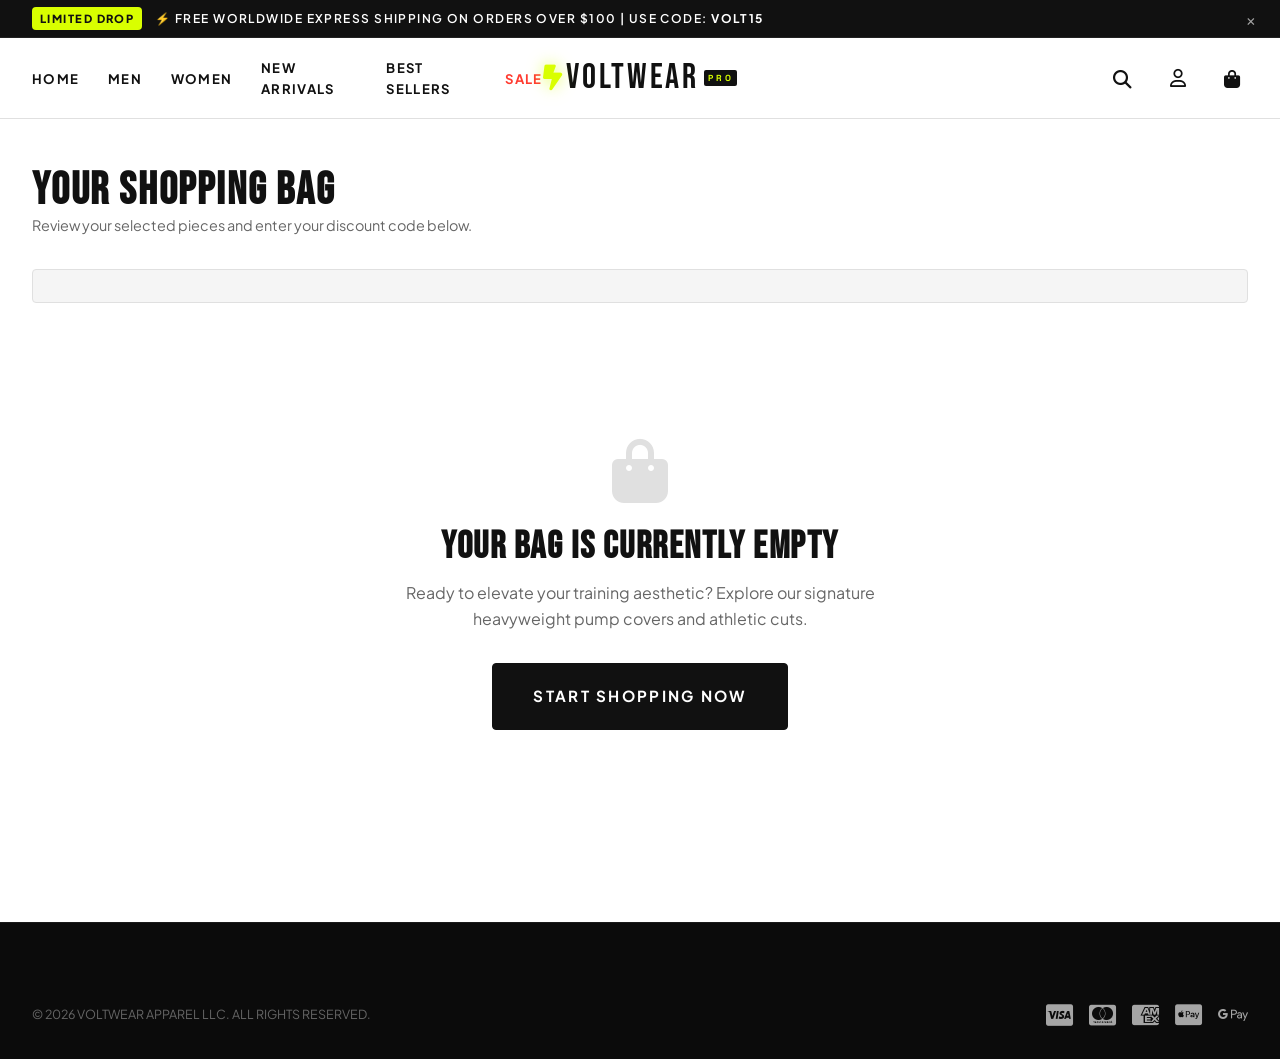
<file: cart.html>
<!DOCTYPE html>
<html lang="en">
<head>
  <meta charset="UTF-8">
  <meta name="viewport" content="width=device-width, initial-scale=1.0">
  <title>Shopping Bag | VOLTWEAR® Official</title>
  <meta name="description" content="Review your VOLTWEAR order, apply promo codes, and complete your secure checkout.">

  <!-- Google Fonts -->
  <link rel="preconnect" href="https://fonts.googleapis.com">
  <link rel="preconnect" href="https://fonts.gstatic.com" crossorigin>
  <link href="https://fonts.googleapis.com/css2?family=Bebas+Neue&family=Plus+Jakarta+Sans:wght@300;400;500;600;700;800&family=Space+Grotesk:wght@500;700&family=Syne:wght@700;800&display=swap" rel="stylesheet">

  <!-- Font Awesome 6 Icons -->
  <link rel="stylesheet" href="https://cdnjs.cloudflare.com/ajax/libs/font-awesome/6.5.1/css/all.min.css" integrity="sha512-DTOQO9RWCH3ppGqcWaEA1BIZOC6xxalwEsw9c2QQeAIftl+Vegovlnee1c9QX4TctnWMn13TZye+giMm8e2LwA==" crossorigin="anonymous" referrerpolicy="no-referrer" />

  <!-- Stylesheets -->
  <link rel="stylesheet" href="css/style.css">
  <link rel="stylesheet" href="css/responsive.css">
</head>
<body>

  <!-- =========================================================================
       1. ANNOUNCEMENT BAR
       ========================================================================= -->
  <div class="announcement-bar" id="announcementBar">
    <div class="container announcement-bar-content">
      <span class="accent-badge">LIMITED DROP</span>
      <span>⚡ FREE WORLDWIDE EXPRESS SHIPPING ON ORDERS OVER $100 | USE CODE: <strong>VOLT15</strong></span>
    </div>
    <button type="button" class="announcement-close" id="closeAnnouncementBtn" aria-label="Close Announcement">&times;</button>
  </div>

  <!-- =========================================================================
       2. HEADER & NAVBAR
       ========================================================================= -->
  <header class="site-header">
    <div class="container navbar-container">
      
      <!-- Nav Left -->
      <div class="nav-left">
        <button type="button" class="mobile-menu-toggle" id="mobileMenuToggle" aria-label="Open Mobile Menu">
          <i class="fa-solid fa-bars-staggered"></i>
        </button>

        <nav class="main-nav-links" aria-label="Primary Navigation">
          <a href="index.html" class="nav-link">Home</a>
          <a href="index.html#catalog" class="nav-link">Men</a>
          <a href="index.html#catalog" class="nav-link">Women</a>
          <a href="index.html#new-arrivals" class="nav-link">New Arrivals</a>
          <a href="index.html#best-sellers" class="nav-link">Best Sellers</a>
          <a href="index.html#catalog" class="nav-link sale-link">Sale</a>
        </nav>
      </div>

      <!-- Center Logo -->
      <a href="index.html" class="brand-logo" aria-label="VOLTWEAR Home">
        <i class="fa-solid fa-bolt-lightning volt-icon"></i>
        <span>VOLTWEAR</span>
        <span class="logo-tag">PRO</span>
      </a>

      <!-- Nav Right -->
      <div class="nav-right">
        <button type="button" class="nav-icon-btn search-trigger-btn" aria-label="Search Products">
          <i class="fa-solid fa-magnifying-glass"></i>
        </button>

        <a href="index.html#newsletter" class="nav-icon-btn" aria-label="VIP Club" title="VIP Club">
          <i class="fa-regular fa-user"></i>
        </a>

        <button type="button" class="nav-icon-btn cart-trigger-btn cart-icon-wrap" aria-label="Open Cart Bag">
          <i class="fa-solid fa-bag-shopping"></i>
          <span class="cart-count-badge hidden">0</span>
        </button>
      </div>

    </div>
  </header>

  <!-- =========================================================================
       3. CART MAIN CONTENT
       ========================================================================= -->
  <main class="cart-page-section">
    <div class="container">
      
      <div class="cart-page-header">
        <h1 class="cart-page-title font-display">YOUR SHOPPING BAG</h1>
        <p style="color: var(--color-gray-dark); font-size: 0.9rem;">Review your selected pieces and enter your discount code below.</p>
      </div>

      <!-- Free Shipping Meter Banner -->
      <div class="shipping-meter-wrap" id="cartPageShippingMeter" style="border-radius: var(--radius-sm); margin-bottom: 2.5rem; border: 1px solid var(--color-gray-light);">
        <!-- Rendered by js/main.js -->
      </div>

      <!-- Cart Content Grid (Items + Summary) -->
      <div class="cart-page-layout" id="cartPageContent">
        
        <!-- Left Column: Items Table -->
        <div class="cart-items-column">
          <table class="cart-table">
            <thead>
              <tr>
                <th style="width: 50%;">Product Details</th>
                <th style="width: 15%;">Price</th>
                <th style="width: 20%;">Quantity</th>
                <th style="width: 15%; text-align: right;">Total</th>
              </tr>
            </thead>
            <tbody id="cartPageItemsTable">
              <!-- Rendered by js/main.js -->
            </tbody>
          </table>

          <div style="margin-top: 2rem; display: flex; justify-content: space-between; align-items: center; flex-wrap: wrap; gap: 1rem;">
            <a href="index.html#catalog" class="btn btn-outline" style="font-size: 0.8rem;">
              <i class="fa-solid fa-arrow-left"></i> CONTINUE SHOPPING
            </a>
            <button type="button" class="btn btn-outline" style="font-size: 0.8rem; color: var(--color-danger); border-color: var(--color-gray-light);" onclick="if(confirm('Are you sure you want to clear your entire bag?')) { clearCart(); }">
              <i class="fa-solid fa-trash-can"></i> CLEAR ENTIRE BAG
            </button>
          </div>
        </div>

        <!-- Right Column: Order Summary -->
        <div class="cart-summary-box">
          <h2 class="summary-title font-display">ORDER SUMMARY</h2>

          <!-- Promo Code Form -->
          <form class="promo-form" id="cartPromoForm">
            <input type="text" id="promoCodeInput" placeholder="Promo code (e.g. VOLT15)" aria-label="Promo Code" />
            <button type="submit" class="btn btn-primary" style="padding: 0 1.2rem; font-size: 0.78rem;">
              APPLY
            </button>
          </form>

          <!-- Active Coupon Badge -->
          <div class="coupon-active-badge" id="summaryCouponBadge"></div>

          <!-- Calculation List -->
          <div class="summary-calc-list">
            <div class="summary-row">
              <span>Bag Subtotal</span>
              <span class="val" id="summarySubtotalVal">$0.00</span>
            </div>

            <div class="summary-row discount-row" id="summaryDiscountRow" style="display: none;">
              <span>Promo Discount</span>
              <span class="val" id="summaryDiscountVal">-$0.00</span>
            </div>

            <div class="summary-row">
              <span>Estimated Shipping</span>
              <span class="val" id="summaryShippingVal">Calculated</span>
            </div>

            <div class="summary-row">
              <span>Estimated Sales Tax (8%)</span>
              <span class="val" id="summaryTaxVal">$0.00</span>
            </div>

            <div class="summary-row grand-total">
              <span>Grand Total</span>
              <span class="val text-volt" id="summaryGrandTotalVal">$0.00</span>
            </div>
          </div>

          <!-- Checkout Button -->
          <button type="button" class="btn btn-accent summary-checkout-btn" id="cartCheckoutBtn">
            <i class="fa-solid fa-lock"></i> PROCEED TO CHECKOUT
          </button>

          <!-- Trust & Security Badges -->
          <div class="summary-security-notes">
            <span><i class="fa-solid fa-shield-check"></i> 256-Bit SSL Bank Grade Encryption</span>
            <span><i class="fa-solid fa-truck-fast"></i> Dispatched within 24 Hours from Los Angeles</span>
            <span><i class="fa-solid fa-arrow-rotate-left"></i> 30-Day Effortless Returns Guaranteed</span>
          </div>
        </div>

      </div>

      <!-- Empty State -->
      <div id="cartPageEmpty" style="display: none; text-align: center; padding: 6rem 0;">
        <i class="fa-solid fa-bag-shopping" style="font-size: 4rem; color: var(--color-gray-light); margin-bottom: 1.5rem;"></i>
        <h2 class="font-display" style="font-size: 2.4rem; margin-bottom: 0.8rem;">YOUR BAG IS CURRENTLY EMPTY</h2>
        <p style="color: var(--color-gray-dark); margin-bottom: 2rem; max-width: 480px; margin-left: auto; margin-right: auto;">
          Ready to elevate your training aesthetic? Explore our signature heavyweight pump covers and athletic cuts.
        </p>
        <a href="index.html#catalog" class="btn btn-primary btn-lg">
          START SHOPPING NOW
        </a>
      </div>

    </div>
  </main>

  <!-- =========================================================================
       4. CHECKOUT SIMULATION MODAL
       ========================================================================= -->
  <div class="modal-backdrop" id="checkoutModal">
    <div class="modal-window checkout-modal-box">
      <button type="button" class="modal-close-corner" id="closeCheckoutModalBtn">&times;</button>
      
      <div class="checkout-header">
        <h3 class="font-display">EXPRESS CHECKOUT</h3>
        <p style="font-size: 0.85rem; color: var(--color-gray-dark);">Fast &amp; secure 256-bit encrypted checkout.</p>
        <div class="checkout-total-pill">Total to Pay: <span id="checkoutModalTotal" class="text-volt">$0.00</span></div>
      </div>

      <form id="mockCheckoutForm">
        <div class="checkout-form-grid">
          <div class="form-group form-full-row">
            <label for="coEmail">Email Address for Order Confirmation</label>
            <input type="email" id="coEmail" placeholder="athlete@voltwear.com" required />
          </div>

          <div class="form-group">
            <label for="coFirstName">First Name</label>
            <input type="text" id="coFirstName" placeholder="Marcus" required />
          </div>

          <div class="form-group">
            <label for="coLastName">Last Name</label>
            <input type="text" id="coLastName" placeholder="Vance" required />
          </div>

          <div class="form-group form-full-row">
            <label for="coAddress">Shipping Address</label>
            <input type="text" id="coAddress" placeholder="1234 Olympic Blvd, Suite 400" required />
          </div>

          <div class="form-group">
            <label for="coCity">City</label>
            <input type="text" id="coCity" placeholder="Los Angeles" required />
          </div>

          <div class="form-group">
            <label for="coZip">Postal / ZIP Code</label>
            <input type="text" id="coZip" placeholder="90015" required />
          </div>

          <div class="form-group form-full-row">
            <label for="coCard">Card Number (Simulated Demo)</label>
            <input type="text" id="coCard" placeholder="4242 •••• •••• 4242" value="4242 •••• •••• 4242" required />
          </div>

          <div class="form-group">
            <label for="coExp">Expiry</label>
            <input type="text" id="coExp" placeholder="MM/YY" value="12/28" required />
          </div>

          <div class="form-group">
            <label for="coCvc">CVC</label>
            <input type="text" id="coCvc" placeholder="789" value="789" required />
          </div>
        </div>

        <button type="submit" class="btn btn-accent btn-lg" style="width: 100%;">
          <i class="fa-solid fa-lock"></i> COMPLETE ORDER NOW
        </button>
      </form>
    </div>
  </div>

  <!-- =========================================================================
       5. FOOTER
       ========================================================================= -->
  <footer class="site-footer">
    <div class="container">
      <div class="footer-bottom" style="border: none; padding-top: 0;">
        <p class="footer-copyright">&copy; 2026 VOLTWEAR APPAREL LLC. ALL RIGHTS RESERVED.</p>
        <div class="footer-payments-list">
          <i class="fa-brands fa-cc-visa"></i>
          <i class="fa-brands fa-cc-mastercard"></i>
          <i class="fa-brands fa-cc-amex"></i>
          <i class="fa-brands fa-cc-apple-pay"></i>
          <i class="fa-brands fa-google-pay"></i>
        </div>
      </div>
    </div>
  </footer>

  <!-- Search Modal -->
  <div class="search-modal" id="searchModal">
    <div class="search-modal-inner">
      <div class="search-header-row">
        <h3>SEARCH VOLTWEAR</h3>
        <button type="button" class="search-close-btn" id="closeSearchModalBtn">&times;</button>
      </div>
      <div class="search-input-box">
        <i class="fa-solid fa-magnifying-glass"></i>
        <input type="text" id="searchInput" placeholder="Search products..." autocomplete="off" />
      </div>
      <div class="search-results-meta" id="searchCountDisplay">Trending Products</div>
      <div class="search-results-scroll">
        <div class="search-results-grid" id="searchResultsGrid"></div>
      </div>
    </div>
  </div>

  <!-- JavaScript Scripts -->
  <script src="js/products.js"></script>
  <script src="js/cart.js"></script>
  <script src="js/main.js"></script>
</body>
</html>
</file>
<file: css/style.css>
/* ==========================================================================
   VOLTWEAR - PREMIUM GYM & STREETWEAR AESTHETIC
   Core Stylesheet & Design System
   ========================================================================== */

/* --------------------------------------------------------------------------
   CSS VARIABLES & DESIGN TOKENS
   -------------------------------------------------------------------------- */
:root {
  /* Color Palette */
  --color-primary: #111111;
  --color-primary-light: #1c1c1c;
  --color-primary-subtle: #242424;
  --color-secondary: #F5F5F5;
  --color-accent: #D9FF00;
  /* Electric Volt Neon */
  --color-accent-hover: #c4e600;
  --color-accent-subtle: rgba(217, 255, 0, 0.12);
  --color-gray: #A5A5A5;
  --color-gray-dark: #666666;
  --color-gray-light: #E0E0E0;
  --color-white: #FFFFFF;
  --color-danger: #FF3B30;
  --color-success: #34C759;

  /* Typography */
  --font-display: 'Bebas Neue', 'Syne', sans-serif;
  --font-body: 'Plus Jakarta Sans', -apple-system, BlinkMacSystemFont, 'Segoe UI', Roboto, sans-serif;
  --font-mono: 'Space Grotesk', monospace;

  /* Spacing */
  --container-max-width: 1440px;
  --container-padding: 0 2rem;
  --header-height: 80px;
  --announcement-height: 38px;

  /* Transitions & Shadows */
  --transition-fast: 0.18s ease;
  --transition-base: 0.28s cubic-bezier(0.16, 1, 0.3, 1);
  --transition-slow: 0.45s cubic-bezier(0.16, 1, 0.3, 1);
  --shadow-sm: 0 2px 8px rgba(0, 0, 0, 0.08);
  --shadow-md: 0 8px 24px rgba(0, 0, 0, 0.12);
  --shadow-lg: 0 16px 40px rgba(0, 0, 0, 0.18);
  --shadow-volt: 0 0 20px rgba(217, 255, 0, 0.35);

  --radius-sm: 4px;
  --radius-md: 8px;
  --radius-lg: 14px;
  --radius-full: 9999px;
}

/* --------------------------------------------------------------------------
   BASE & RESET
   -------------------------------------------------------------------------- */
*,
*::before,
*::after {
  box-sizing: border-box;
  margin: 0;
  padding: 0;
}

html {
  font-size: 16px;
  scroll-behavior: smooth;
  -webkit-font-smoothing: antialiased;
  -moz-osx-font-smoothing: grayscale;
}

body {
  font-family: var(--font-body);
  background-color: var(--color-white);
  color: var(--color-primary);
  line-height: 1.6;
  overflow-x: hidden;
}

body.drawer-open,
body.modal-open {
  overflow: hidden;
}

a {
  color: inherit;
  text-decoration: none;
  transition: color var(--transition-fast);
}

img {
  max-width: 100%;
  height: auto;
  display: block;
}

button,
input,
select,
textarea {
  font-family: inherit;
  font-size: inherit;
}

button {
  cursor: pointer;
  border: none;
  background: none;
  outline: none;
}

ul,
ol {
  list-style: none;
}

.container {
  width: 100%;
  max-width: var(--container-max-width);
  margin: 0 auto;
  padding: var(--container-padding);
}

/* --------------------------------------------------------------------------
   TYPOGRAPHY
   -------------------------------------------------------------------------- */
h1,
h2,
h3,
h4,
.font-display {
  font-family: var(--font-display);
  letter-spacing: 0.04em;
  text-transform: uppercase;
  line-height: 1.05;
}

.text-volt {
  color: var(--color-accent);
}

.section-header {
  text-align: center;
  margin-bottom: 3.5rem;
  position: relative;
}

.section-eyebrow {
  display: inline-block;
  font-size: 0.75rem;
  font-weight: 700;
  text-transform: uppercase;
  letter-spacing: 0.2em;
  color: var(--color-gray-dark);
  margin-bottom: 0.6rem;
}

.section-title {
  font-size: 2.75rem;
  font-weight: 400;
  color: var(--color-primary);
  letter-spacing: 0.03em;
}

.section-subtitle {
  font-size: 1rem;
  color: var(--color-gray-dark);
  max-width: 600px;
  margin: 0.6rem auto 0;
}

/* --------------------------------------------------------------------------
   BUTTONS & CTAS
   -------------------------------------------------------------------------- */
.btn {
  display: inline-flex;
  align-items: center;
  justify-content: center;
  gap: 0.6rem;
  padding: 1rem 2rem;
  font-size: 0.85rem;
  font-weight: 700;
  text-transform: uppercase;
  letter-spacing: 0.12em;
  transition: all var(--transition-base);
  border-radius: var(--radius-sm);
  text-align: center;
}

.btn-primary {
  background-color: var(--color-primary);
  color: var(--color-white);
  border: 1px solid var(--color-primary);
}

.btn-primary:hover {
  background-color: var(--color-accent);
  color: var(--color-primary);
  border-color: var(--color-accent);
  box-shadow: var(--shadow-volt);
  transform: translateY(-2px);
}

.btn-accent {
  background-color: var(--color-accent);
  color: var(--color-primary);
  border: 1px solid var(--color-accent);
}

.btn-accent:hover {
  background-color: var(--color-primary);
  color: var(--color-accent);
  border-color: var(--color-primary);
  transform: translateY(-2px);
}

.btn-outline {
  background-color: transparent;
  color: var(--color-primary);
  border: 1px solid var(--color-primary);
}

.btn-outline:hover {
  background-color: var(--color-primary);
  color: var(--color-white);
}

.btn-outline-white {
  background-color: transparent;
  color: var(--color-white);
  border: 1px solid var(--color-white);
}

.btn-outline-white:hover {
  background-color: var(--color-white);
  color: var(--color-primary);
}

.btn-sm {
  padding: 0.6rem 1.2rem;
  font-size: 0.75rem;
}

.btn-lg {
  padding: 1.25rem 2.5rem;
  font-size: 0.95rem;
  letter-spacing: 0.15em;
}

/* --------------------------------------------------------------------------
   ANNOUNCEMENT BAR
   -------------------------------------------------------------------------- */
.announcement-bar {
  background-color: var(--color-primary);
  color: var(--color-white);
  font-size: 0.75rem;
  font-weight: 600;
  letter-spacing: 0.12em;
  text-transform: uppercase;
  height: var(--announcement-height);
  display: flex;
  align-items: center;
  justify-content: center;
  position: relative;
  z-index: 50;
  border-bottom: 1px solid #222;
}

.announcement-bar-content {
  display: flex;
  align-items: center;
  gap: 0.8rem;
}

.announcement-bar .accent-badge {
  background-color: var(--color-accent);
  color: var(--color-primary);
  padding: 0.15rem 0.5rem;
  font-size: 0.7rem;
  font-weight: 800;
  border-radius: var(--radius-sm);
}

.announcement-close {
  position: absolute;
  right: 1.5rem;
  color: var(--color-gray);
  font-size: 1rem;
  transition: color var(--transition-fast);
}

.announcement-close:hover {
  color: var(--color-white);
}

/* --------------------------------------------------------------------------
   HEADER & NAVBAR
   -------------------------------------------------------------------------- */
.site-header {
  position: sticky;
  top: 0;
  left: 0;
  width: 100%;
  background-color: rgba(255, 255, 255, 0.96);
  backdrop-filter: blur(12px);
  -webkit-backdrop-filter: blur(12px);
  z-index: 40;
  border-bottom: 1px solid var(--color-gray-light);
  transition: all var(--transition-base);
}

.site-header.scrolled {
  background-color: rgba(255, 255, 255, 0.98);
  box-shadow: 0 4px 20px rgba(0, 0, 0, 0.06);
}

.navbar-container {
  display: flex;
  align-items: center;
  justify-content: space-between;
  height: var(--header-height);
}

.nav-left {
  display: flex;
  align-items: center;
  gap: 2rem;
  flex: 1;
}

.mobile-menu-toggle {
  display: none;
  font-size: 1.35rem;
  color: var(--color-primary);
  padding: 0.5rem;
}

.main-nav-links {
  display: flex;
  align-items: center;
  gap: 1.8rem;
}

.nav-link {
  font-size: 0.82rem;
  font-weight: 700;
  text-transform: uppercase;
  letter-spacing: 0.1em;
  color: var(--color-primary);
  position: relative;
  padding: 0.4rem 0;
}

.nav-link::after {
  content: '';
  position: absolute;
  bottom: 0;
  left: 0;
  width: 0;
  height: 2px;
  background-color: var(--color-accent);
  transition: width var(--transition-base);
}

.nav-link:hover::after,
.nav-link.active::after {
  width: 100%;
}

.nav-link.sale-link {
  color: var(--color-danger);
}

/* Brand Logo */
.brand-logo {
  display: flex;
  align-items: center;
  justify-content: center;
  font-family: var(--font-display);
  font-size: 2.2rem;
  font-weight: 400;
  letter-spacing: 0.08em;
  color: var(--color-primary);
  position: relative;
}

.brand-logo .volt-icon {
  color: var(--color-accent);
  margin-right: 2px;
  font-size: 1.6rem;
  filter: drop-shadow(0 0 8px rgba(217, 255, 0, 0.6));
}

.brand-logo .logo-tag {
  font-size: 0.55rem;
  font-family: var(--font-mono);
  font-weight: 700;
  color: var(--color-accent);
  background-color: var(--color-primary);
  padding: 1px 4px;
  border-radius: 2px;
  margin-left: 5px;
  vertical-align: super;
}

/* Nav Right Actions */
.nav-right {
  display: flex;
  align-items: center;
  justify-content: flex-end;
  gap: 1.4rem;
  flex: 1;
}

.nav-icon-btn {
  font-size: 1.15rem;
  color: var(--color-primary);
  padding: 0.5rem;
  position: relative;
  transition: color var(--transition-fast), transform var(--transition-fast);
}

.nav-icon-btn:hover {
  color: #000;
  transform: translateY(-1px);
}

.cart-icon-wrap {
  position: relative;
}

.cart-count-badge {
  position: absolute;
  top: -4px;
  right: -6px;
  background-color: var(--color-accent);
  color: var(--color-primary);
  font-family: var(--font-mono);
  font-size: 0.7rem;
  font-weight: 800;
  min-width: 18px;
  height: 18px;
  border-radius: var(--radius-full);
  display: flex;
  align-items: center;
  justify-content: center;
  padding: 0 4px;
  border: 1px solid var(--color-primary);
}

.cart-count-badge.hidden {
  display: none;
}

.cart-count-badge.pulse-anim {
  animation: badgePulse 0.4s ease-out;
}

@keyframes badgePulse {
  0% {
    transform: scale(1);
  }

  50% {
    transform: scale(1.4);
  }

  100% {
    transform: scale(1);
  }
}

/* --------------------------------------------------------------------------
   HERO SECTION
   -------------------------------------------------------------------------- */
.hero-section {
  position: relative;
  min-height: 85vh;
  display: flex;
  align-items: center;
  background-color: var(--color-primary);
  overflow: hidden;
}

.hero-bg-container {
  position: absolute;
  top: 0;
  left: 0;
  width: 100%;
  height: 100%;
  z-index: 1;
}

.hero-bg-img {
  width: 100%;
  height: 100%;
  object-fit: cover;
  object-position: center 30%;
  opacity: 0.55;
  filter: contrast(1.1) brightness(0.9);
}

.hero-gradient-overlay {
  position: absolute;
  top: 0;
  left: 0;
  width: 100%;
  height: 100%;
  background: linear-gradient(90deg,
      rgba(17, 17, 17, 0.92) 0%,
      rgba(17, 17, 17, 0.7) 45%,
      rgba(17, 17, 17, 0.25) 100%);
  z-index: 2;
}

.hero-content {
  position: relative;
  z-index: 10;
  max-width: 760px;
  color: var(--color-white);
  padding: 4rem 0;
}

.hero-badge-tag {
  display: inline-flex;
  align-items: center;
  gap: 0.5rem;
  background: rgba(255, 255, 255, 0.1);
  backdrop-filter: blur(8px);
  border: 1px solid rgba(217, 255, 0, 0.4);
  padding: 0.35rem 0.9rem;
  border-radius: var(--radius-full);
  font-size: 0.75rem;
  font-weight: 700;
  letter-spacing: 0.15em;
  text-transform: uppercase;
  color: var(--color-accent);
  margin-bottom: 1.5rem;
}

.hero-title {
  font-size: clamp(3.2rem, 7vw, 5.5rem);
  font-weight: 400;
  line-height: 0.95;
  letter-spacing: 0.02em;
  margin-bottom: 1.5rem;
  text-transform: uppercase;
}

.hero-description {
  font-size: 1.15rem;
  color: var(--color-gray);
  line-height: 1.6;
  margin-bottom: 2.5rem;
  max-width: 580px;
}

.hero-cta-group {
  display: flex;
  align-items: center;
  gap: 1.2rem;
  flex-wrap: wrap;
  margin-bottom: 3.5rem;
}

.hero-stats-row {
  display: flex;
  align-items: center;
  gap: 3rem;
  padding-top: 2rem;
  border-top: 1px solid rgba(255, 255, 255, 0.15);
}

.hero-stat-item .stat-num {
  font-family: var(--font-display);
  font-size: 2rem;
  color: var(--color-white);
  display: block;
  line-height: 1;
}

.hero-stat-item .stat-num span {
  color: var(--color-accent);
}

.hero-stat-item .stat-label {
  font-size: 0.75rem;
  font-weight: 600;
  text-transform: uppercase;
  letter-spacing: 0.1em;
  color: var(--color-gray);
}

/* --------------------------------------------------------------------------
   VALUE PROPOSITIONS / TRUST BAR
   -------------------------------------------------------------------------- */
.trust-bar-section {
  background-color: var(--color-secondary);
  border-bottom: 1px solid var(--color-gray-light);
  padding: 1.8rem 0;
}

.trust-grid {
  display: grid;
  grid-template-columns: repeat(4, 1fr);
  gap: 1.5rem;
}

.trust-item {
  display: flex;
  align-items: center;
  gap: 1rem;
}

.trust-icon {
  font-size: 1.5rem;
  color: var(--color-primary);
  background-color: var(--color-white);
  width: 48px;
  height: 48px;
  border-radius: var(--radius-md);
  display: flex;
  align-items: center;
  justify-content: center;
  box-shadow: var(--shadow-sm);
  flex-shrink: 0;
}

.trust-text h4 {
  font-size: 0.85rem;
  font-weight: 700;
  letter-spacing: 0.05em;
  color: var(--color-primary);
  margin-bottom: 0.2rem;
}

.trust-text p {
  font-size: 0.75rem;
  color: var(--color-gray-dark);
}

/* --------------------------------------------------------------------------
   SHOP BY CATEGORY SECTION
   -------------------------------------------------------------------------- */
.category-section {
  padding: 6rem 0;
}

.category-grid {
  display: grid;
  grid-template-columns: repeat(3, 1fr);
  gap: 1.5rem;
}

.category-card {
  position: relative;
  height: 420px;
  border-radius: var(--radius-sm);
  overflow: hidden;
  background-color: var(--color-primary);
  display: block;
}

.category-card img {
  width: 100%;
  height: 100%;
  object-fit: cover;
  transition: transform var(--transition-slow);
}

.category-card:hover img {
  transform: scale(1.06);
}

.category-overlay {
  position: absolute;
  top: 0;
  left: 0;
  width: 100%;
  height: 100%;
  background: linear-gradient(180deg,
      rgba(0, 0, 0, 0) 40%,
      rgba(17, 17, 17, 0.85) 100%);
  display: flex;
  flex-direction: column;
  justify-content: flex-end;
  padding: 2rem;
  color: var(--color-white);
  z-index: 2;
}

.category-card-title {
  font-size: 1.85rem;
  font-weight: 400;
  margin-bottom: 0.4rem;
}

.category-card-cta {
  font-size: 0.8rem;
  font-weight: 700;
  letter-spacing: 0.1em;
  text-transform: uppercase;
  color: var(--color-accent);
  display: inline-flex;
  align-items: center;
  gap: 0.5rem;
  transition: gap var(--transition-fast);
}

.category-card:hover .category-card-cta {
  gap: 0.8rem;
}

/* --------------------------------------------------------------------------
   PRODUCT CARDS & CATALOG GRID
   -------------------------------------------------------------------------- */
.products-section {
  padding: 6rem 0;
}

.catalog-filter-bar {
  display: flex;
  align-items: center;
  justify-content: space-between;
  flex-wrap: wrap;
  gap: 1.5rem;
  margin-bottom: 2.5rem;
  padding-bottom: 1.5rem;
  border-bottom: 1px solid var(--color-gray-light);
}

.filter-pills-group {
  display: flex;
  align-items: center;
  gap: 0.6rem;
  flex-wrap: wrap;
}

.filter-pill {
  padding: 0.5rem 1.2rem;
  font-size: 0.75rem;
  font-weight: 700;
  text-transform: uppercase;
  letter-spacing: 0.08em;
  border: 1px solid var(--color-gray-light);
  border-radius: var(--radius-full);
  background-color: var(--color-white);
  color: var(--color-gray-dark);
  transition: all var(--transition-fast);
}

.filter-pill:hover {
  border-color: var(--color-primary);
  color: var(--color-primary);
}

.filter-pill.active {
  background-color: var(--color-primary);
  color: var(--color-white);
  border-color: var(--color-primary);
}

.catalog-sort-wrap {
  display: flex;
  align-items: center;
  gap: 0.8rem;
}

.catalog-sort-wrap label {
  font-size: 0.75rem;
  font-weight: 700;
  text-transform: uppercase;
  color: var(--color-gray-dark);
}

.custom-select {
  padding: 0.5rem 1.2rem;
  font-size: 0.8rem;
  font-weight: 600;
  border: 1px solid var(--color-gray-light);
  border-radius: var(--radius-sm);
  background-color: var(--color-white);
  color: var(--color-primary);
  cursor: pointer;
  outline: none;
}

.custom-select:focus {
  border-color: var(--color-primary);
}

/* Product Grid */
.products-grid {
  display: grid;
  grid-template-columns: repeat(4, 1fr);
  gap: 2rem 1.5rem;
}

.product-card {
  position: relative;
  display: flex;
  flex-direction: column;
  transition: transform var(--transition-base);
}

.card-media {
  position: relative;
  aspect-ratio: 3 / 4;
  overflow: hidden;
  background-color: #EAEAEA;
  border-radius: var(--radius-sm);
  margin-bottom: 1rem;
}

.card-media a {
  display: block;
  width: 100%;
  height: 100%;
}

.card-media img {
  width: 100%;
  height: 100%;
  object-fit: cover;
  transition: opacity var(--transition-base), transform var(--transition-slow);
}

.card-media .hover-img {
  position: absolute;
  top: 0;
  left: 0;
  opacity: 0;
}

.product-card:hover .card-media .primary-img {
  opacity: 0;
}

.product-card:hover .card-media .hover-img {
  opacity: 1;
  transform: scale(1.04);
}

/* Badges */
.product-badge {
  position: absolute;
  top: 12px;
  left: 12px;
  background-color: var(--color-primary);
  color: var(--color-white);
  font-family: var(--font-mono);
  font-size: 0.65rem;
  font-weight: 700;
  letter-spacing: 0.1em;
  padding: 0.25rem 0.6rem;
  border-radius: 2px;
  z-index: 5;
  text-transform: uppercase;
}

.product-discount-tag {
  position: absolute;
  top: 12px;
  right: 12px;
  background-color: var(--color-accent);
  color: var(--color-primary);
  font-family: var(--font-mono);
  font-size: 0.65rem;
  font-weight: 800;
  padding: 0.25rem 0.6rem;
  border-radius: 2px;
  z-index: 5;
}

/* Card Quick Actions */
.card-quick-actions {
  position: absolute;
  bottom: 0;
  left: 0;
  width: 100%;
  padding: 0.8rem;
  display: flex;
  justify-content: center;
  transform: translateY(100%);
  opacity: 0;
  transition: all var(--transition-base);
  z-index: 6;
}

.quick-view-btn {
  width: 100%;
  background-color: rgba(255, 255, 255, 0.95);
  backdrop-filter: blur(4px);
  color: var(--color-primary);
  font-size: 0.75rem;
  font-weight: 700;
  letter-spacing: 0.1em;
  text-transform: uppercase;
  padding: 0.75rem;
  border-radius: var(--radius-sm);
  box-shadow: var(--shadow-md);
  transition: all var(--transition-fast);
}

.quick-view-btn:hover {
  background-color: var(--color-primary);
  color: var(--color-white);
}

.product-card:hover .card-quick-actions {
  transform: translateY(0);
  opacity: 1;
}

/* Card Quick Size Drawer */
.card-size-hover-drawer {
  position: absolute;
  top: 0;
  left: 0;
  width: 100%;
  height: 100%;
  background-color: rgba(17, 17, 17, 0.88);
  backdrop-filter: blur(4px);
  display: flex;
  flex-direction: column;
  align-items: center;
  justify-content: center;
  opacity: 0;
  pointer-events: none;
  transition: opacity var(--transition-base);
  z-index: 7;
  padding: 1.5rem;
}

.card-size-hover-drawer.active {
  opacity: 1;
  pointer-events: auto;
}

.quick-size-label {
  font-size: 0.75rem;
  font-weight: 700;
  color: var(--color-white);
  text-transform: uppercase;
  letter-spacing: 0.1em;
  margin-bottom: 1rem;
}

.quick-size-buttons {
  display: flex;
  flex-wrap: wrap;
  justify-content: center;
  gap: 0.5rem;
}

.card-quick-size {
  width: 44px;
  height: 44px;
  background-color: rgba(255, 255, 255, 0.1);
  border: 1px solid rgba(255, 255, 255, 0.25);
  color: var(--color-white);
  font-size: 0.8rem;
  font-weight: 700;
  border-radius: var(--radius-sm);
  transition: all var(--transition-fast);
}

.card-quick-size:hover {
  background-color: var(--color-accent);
  color: var(--color-primary);
  border-color: var(--color-accent);
  transform: scale(1.08);
}

/* Card Content Details */
.card-content {
  display: flex;
  flex-direction: column;
  gap: 0.3rem;
}

.card-color-dots {
  display: flex;
  align-items: center;
  gap: 0.4rem;
  margin-bottom: 0.2rem;
}

.card-color-dot {
  width: 12px;
  height: 12px;
  border-radius: var(--radius-full);
  border: 1px solid rgba(0, 0, 0, 0.15);
  display: inline-block;
}

.card-color-dot.active {
  box-shadow: 0 0 0 1px var(--color-primary);
}

.card-color-dots .color-count {
  font-size: 0.7rem;
  color: var(--color-gray-dark);
  font-family: var(--font-mono);
}

.card-category {
  font-size: 0.7rem;
  font-weight: 700;
  text-transform: uppercase;
  letter-spacing: 0.1em;
  color: var(--color-gray-dark);
}

.card-title {
  font-family: var(--font-body);
  font-size: 0.95rem;
  font-weight: 600;
  color: var(--color-primary);
  line-height: 1.35;
  text-transform: none;
  letter-spacing: 0;
  display: -webkit-box;
  -webkit-line-clamp: 2;
  -webkit-box-orient: vertical;
  overflow: hidden;
}

.card-title a:hover {
  color: var(--color-gray-dark);
}

.card-price-row {
  display: flex;
  align-items: center;
  gap: 0.6rem;
  margin-top: 0.2rem;
}

.card-price-row .current-price {
  font-size: 1rem;
  font-weight: 700;
  color: var(--color-primary);
}

.card-price-row .original-price {
  font-size: 0.85rem;
  color: var(--color-gray);
  text-decoration: line-through;
}

.card-rating-row {
  display: flex;
  align-items: center;
  gap: 0.4rem;
  font-size: 0.75rem;
  color: var(--color-gray-dark);
}

.card-rating-row .stars i {
  color: #FFA41C;
}

/* --------------------------------------------------------------------------
   PROMOTIONAL CAMPAIGN BANNER
   -------------------------------------------------------------------------- */
.campaign-banner-section {
  position: relative;
  background-color: var(--color-primary);
  color: var(--color-white);
  padding: 8rem 0;
  overflow: hidden;
}

.campaign-bg-img {
  position: absolute;
  top: 0;
  left: 0;
  width: 100%;
  height: 100%;
  object-fit: cover;
  opacity: 0.4;
  filter: contrast(1.15);
}

.campaign-gradient {
  position: absolute;
  top: 0;
  left: 0;
  width: 100%;
  height: 100%;
  background: radial-gradient(circle at center,
      rgba(17, 17, 17, 0.4) 0%,
      rgba(17, 17, 17, 0.95) 100%);
  z-index: 2;
}

.campaign-content {
  position: relative;
  z-index: 10;
  text-align: center;
  max-width: 800px;
  margin: 0 auto;
}

.campaign-tag {
  color: var(--color-accent);
  font-family: var(--font-mono);
  font-size: 0.85rem;
  font-weight: 700;
  letter-spacing: 0.25em;
  text-transform: uppercase;
  margin-bottom: 1rem;
  display: block;
}

.campaign-title {
  font-size: clamp(3rem, 6vw, 5rem);
  font-weight: 400;
  letter-spacing: 0.04em;
  line-height: 0.95;
  margin-bottom: 1.5rem;
}

.campaign-desc {
  font-size: 1.15rem;
  color: var(--color-gray);
  margin-bottom: 2.5rem;
}

.campaign-cta-wrap {
  display: flex;
  justify-content: center;
  gap: 1.2rem;
  flex-wrap: wrap;
}

/* --------------------------------------------------------------------------
   BRAND INTRODUCTION / MANIFESTO
   -------------------------------------------------------------------------- */
.brand-manifesto-section {
  padding: 7rem 0;
  background-color: var(--color-white);
}

.manifesto-grid {
  display: grid;
  grid-template-columns: 1fr 1fr;
  gap: 4rem;
  align-items: center;
}

.manifesto-images {
  position: relative;
}

.manifesto-main-img {
  width: 85%;
  height: 520px;
  object-fit: cover;
  border-radius: var(--radius-sm);
}

.manifesto-floating-card {
  position: absolute;
  bottom: -30px;
  right: 0;
  width: 55%;
  background-color: var(--color-primary);
  color: var(--color-white);
  padding: 2rem;
  border-radius: var(--radius-sm);
  box-shadow: var(--shadow-lg);
  border-left: 4px solid var(--color-accent);
}

.manifesto-floating-card h4 {
  font-size: 1.1rem;
  margin-bottom: 0.5rem;
}

.manifesto-floating-card p {
  font-size: 0.8rem;
  color: var(--color-gray);
}

.manifesto-text .section-eyebrow {
  margin-bottom: 0.8rem;
}

.manifesto-text h2 {
  font-size: 3rem;
  margin-bottom: 1.5rem;
  line-height: 1;
}

.manifesto-text p {
  font-size: 1.05rem;
  color: var(--color-gray-dark);
  margin-bottom: 1.5rem;
}

.manifesto-points {
  display: grid;
  grid-template-columns: 1fr 1fr;
  gap: 1.5rem;
  margin: 2rem 0;
}

.point-item {
  display: flex;
  align-items: flex-start;
  gap: 0.8rem;
}

.point-item i {
  color: var(--color-accent);
  background-color: var(--color-primary);
  width: 28px;
  height: 28px;
  border-radius: var(--radius-full);
  display: flex;
  align-items: center;
  justify-content: center;
  font-size: 0.8rem;
  flex-shrink: 0;
  margin-top: 2px;
}

.point-item h5 {
  font-size: 0.85rem;
  font-weight: 700;
  color: var(--color-primary);
  text-transform: uppercase;
}

.point-item span {
  font-size: 0.75rem;
  color: var(--color-gray-dark);
}

/* --------------------------------------------------------------------------
   INSTAGRAM ATHLETE LOOKBOOK GRID
   -------------------------------------------------------------------------- */
.instagram-section {
  padding: 5rem 0;
  background-color: var(--color-secondary);
}

.insta-grid {
  display: grid;
  grid-template-columns: repeat(6, 1fr);
  gap: 0.8rem;
}

.insta-tile {
  position: relative;
  aspect-ratio: 1;
  overflow: hidden;
  border-radius: var(--radius-sm);
  background-color: var(--color-primary);
  display: block;
}

.insta-tile img {
  width: 100%;
  height: 100%;
  object-fit: cover;
  transition: transform var(--transition-base);
}

.insta-overlay {
  position: absolute;
  top: 0;
  left: 0;
  width: 100%;
  height: 100%;
  background-color: rgba(17, 17, 17, 0.7);
  display: flex;
  flex-direction: column;
  align-items: center;
  justify-content: center;
  gap: 0.4rem;
  color: var(--color-white);
  opacity: 0;
  transition: opacity var(--transition-fast);
}

.insta-overlay i {
  font-size: 1.5rem;
  color: var(--color-accent);
}

.insta-overlay span {
  font-size: 0.75rem;
  font-weight: 700;
  letter-spacing: 0.05em;
}

.insta-tile:hover img {
  transform: scale(1.08);
}

.insta-tile:hover .insta-overlay {
  opacity: 1;
}

/* --------------------------------------------------------------------------
   NEWSLETTER SUBSCRIPTION SECTION
   -------------------------------------------------------------------------- */
.newsletter-section {
  background-color: var(--color-primary);
  color: var(--color-white);
  padding: 6rem 0;
  position: relative;
  overflow: hidden;
  border-top: 1px solid #222;
}

.newsletter-box {
  max-width: 680px;
  margin: 0 auto;
  text-align: center;
}

.newsletter-box .volt-flash-icon {
  font-size: 2.5rem;
  color: var(--color-accent);
  margin-bottom: 1rem;
  display: inline-block;
  animation: pulseVolt 2s infinite ease-in-out;
}

@keyframes pulseVolt {

  0%,
  100% {
    transform: scale(1);
    filter: drop-shadow(0 0 5px rgba(217, 255, 0, 0.4));
  }

  50% {
    transform: scale(1.1);
    filter: drop-shadow(0 0 15px rgba(217, 255, 0, 0.8));
  }
}

.newsletter-title {
  font-size: 3rem;
  margin-bottom: 0.8rem;
  line-height: 1;
}

.newsletter-desc {
  font-size: 1rem;
  color: var(--color-gray);
  margin-bottom: 2.2rem;
}

.newsletter-form {
  display: flex;
  gap: 0.5rem;
  max-width: 520px;
  margin: 0 auto 1.2rem;
}

.newsletter-input {
  flex: 1;
  padding: 1rem 1.4rem;
  background-color: rgba(255, 255, 255, 0.08);
  border: 1px solid rgba(255, 255, 255, 0.2);
  color: var(--color-white);
  border-radius: var(--radius-sm);
  outline: none;
  font-size: 0.9rem;
  transition: border-color var(--transition-fast);
}

.newsletter-input:focus {
  border-color: var(--color-accent);
}

.newsletter-input::placeholder {
  color: var(--color-gray);
}

.newsletter-disclaimer {
  font-size: 0.72rem;
  color: var(--color-gray-dark);
}

/* --------------------------------------------------------------------------
   FOOTER
   -------------------------------------------------------------------------- */
.site-footer {
  background-color: #0b0b0b;
  color: var(--color-white);
  padding: 5rem 0 2rem;
  border-top: 1px solid #1a1a1a;
}

.footer-top-grid {
  display: grid;
  grid-template-columns: 2fr 1fr 1fr 1fr 1.5fr;
  gap: 3rem;
  margin-bottom: 4rem;
}

.footer-brand .brand-logo {
  justify-content: flex-start;
  color: var(--color-white);
  margin-bottom: 1.2rem;
}

.footer-brand-text {
  font-size: 0.85rem;
  color: var(--color-gray);
  line-height: 1.6;
  margin-bottom: 1.8rem;
  max-width: 320px;
}

.footer-social-links {
  display: flex;
  align-items: center;
  gap: 1rem;
}

.social-link {
  width: 38px;
  height: 38px;
  background-color: rgba(255, 255, 255, 0.05);
  border: 1px solid rgba(255, 255, 255, 0.1);
  border-radius: var(--radius-full);
  display: flex;
  align-items: center;
  justify-content: center;
  color: var(--color-white);
  font-size: 0.95rem;
  transition: all var(--transition-fast);
}

.social-link:hover {
  background-color: var(--color-accent);
  color: var(--color-primary);
  border-color: var(--color-accent);
  transform: translateY(-2px);
}

.footer-column h4 {
  font-size: 1rem;
  letter-spacing: 0.08em;
  margin-bottom: 1.4rem;
  color: var(--color-white);
}

.footer-column ul {
  display: flex;
  flex-direction: column;
  gap: 0.8rem;
}

.footer-column a {
  font-size: 0.85rem;
  color: var(--color-gray);
  transition: color var(--transition-fast);
}

.footer-column a:hover {
  color: var(--color-accent);
}

.footer-badge-item {
  display: flex;
  align-items: center;
  gap: 0.8rem;
  margin-bottom: 1rem;
}

.footer-badge-item i {
  font-size: 1.2rem;
  color: var(--color-accent);
}

.footer-badge-item span {
  font-size: 0.8rem;
  color: var(--color-gray);
}

.footer-bottom {
  padding-top: 2rem;
  border-top: 1px solid #1a1a1a;
  display: flex;
  align-items: center;
  justify-content: space-between;
  flex-wrap: wrap;
  gap: 1.5rem;
}

.footer-copyright {
  font-size: 0.78rem;
  color: var(--color-gray-dark);
}

.footer-payments-list {
  display: flex;
  align-items: center;
  gap: 1rem;
  font-size: 1.5rem;
  color: var(--color-gray);
}

.footer-payments-list i:hover {
  color: var(--color-white);
}

/* --------------------------------------------------------------------------
   CART DRAWER & OVERLAY
   -------------------------------------------------------------------------- */
.drawer-overlay {
  position: fixed;
  top: 0;
  left: 0;
  width: 100vw;
  height: 100vh;
  background-color: rgba(0, 0, 0, 0.65);
  backdrop-filter: blur(4px);
  z-index: 998;
  opacity: 0;
  visibility: hidden;
  transition: all var(--transition-base);
}

.drawer-overlay.active {
  opacity: 1;
  visibility: visible;
}

.cart-drawer {
  position: fixed;
  top: 0;
  right: 0;
  width: 100%;
  max-width: 440px;
  height: 100vh;
  background-color: var(--color-white);
  box-shadow: var(--shadow-lg);
  z-index: 999;
  transform: translateX(100%);
  transition: transform var(--transition-base);
  display: flex;
  flex-direction: column;
}

.cart-drawer.active {
  transform: translateX(0);
}

.drawer-header {
  padding: 1.5rem 1.8rem;
  border-bottom: 1px solid var(--color-gray-light);
  display: flex;
  align-items: center;
  justify-content: space-between;
}

.drawer-header h3 {
  font-size: 1.4rem;
  color: var(--color-primary);
}

.drawer-close-btn {
  font-size: 1.3rem;
  color: var(--color-primary);
  width: 32px;
  height: 32px;
  display: flex;
  align-items: center;
  justify-content: center;
  border-radius: var(--radius-full);
  transition: background var(--transition-fast);
}

.drawer-close-btn:hover {
  background-color: var(--color-secondary);
}

/* Free Shipping Meter */
.shipping-meter-wrap {
  padding: 1rem 1.8rem;
  background-color: var(--color-secondary);
  border-bottom: 1px solid var(--color-gray-light);
}

.shipping-meter-text {
  font-size: 0.75rem;
  color: var(--color-primary);
  margin-bottom: 0.5rem;
  text-align: center;
}

.shipping-meter-text.unlocked {
  color: #1b8a36;
  font-weight: 700;
}

.meter-bar-track {
  width: 100%;
  height: 6px;
  background-color: var(--color-gray-light);
  border-radius: var(--radius-full);
  overflow: hidden;
}

.meter-bar-fill {
  height: 100%;
  background-color: var(--color-primary);
  transition: width var(--transition-base);
}

.meter-bar-fill.unlocked {
  background-color: var(--color-accent);
}

/* Drawer Items List */
.drawer-body {
  flex: 1;
  overflow-y: auto;
  padding: 1.5rem 1.8rem;
}

.drawer-items-list {
  display: flex;
  flex-direction: column;
  gap: 1.2rem;
}

.drawer-item {
  display: flex;
  gap: 1rem;
  padding-bottom: 1.2rem;
  border-bottom: 1px solid var(--color-gray-light);
}

.drawer-item-img-wrap {
  width: 80px;
  height: 100px;
  flex-shrink: 0;
  border-radius: var(--radius-sm);
  overflow: hidden;
  background-color: var(--color-secondary);
}

.drawer-item-img-wrap img {
  width: 100%;
  height: 100%;
  object-fit: cover;
}

.drawer-item-details {
  flex: 1;
  display: flex;
  flex-direction: column;
  justify-content: space-between;
}

.drawer-item-header {
  display: flex;
  justify-content: space-between;
  align-items: flex-start;
  gap: 0.5rem;
}

.drawer-item-title {
  font-family: var(--font-body);
  font-size: 0.88rem;
  font-weight: 600;
  text-transform: none;
  line-height: 1.3;
}

.drawer-item-title a:hover {
  color: var(--color-gray-dark);
}

.drawer-item-remove {
  color: var(--color-gray);
  font-size: 0.85rem;
  padding: 0.2rem;
  transition: color var(--transition-fast);
}

.drawer-item-remove:hover {
  color: var(--color-danger);
}

.drawer-item-meta {
  font-size: 0.75rem;
  color: var(--color-gray-dark);
  display: flex;
  align-items: center;
  gap: 0.4rem;
  margin: 0.2rem 0;
}

.drawer-item-bottom {
  display: flex;
  align-items: center;
  justify-content: space-between;
}

.qty-stepper {
  display: inline-flex;
  align-items: center;
  border: 1px solid var(--color-gray-light);
  border-radius: var(--radius-sm);
  background-color: var(--color-white);
}

.qty-stepper .qty-btn {
  width: 28px;
  height: 28px;
  font-size: 0.85rem;
  font-weight: 700;
  display: flex;
  align-items: center;
  justify-content: center;
  color: var(--color-primary);
  transition: background-color var(--transition-fast);
}

.qty-stepper .qty-btn:hover {
  background-color: var(--color-secondary);
}

.qty-stepper .qty-val {
  font-size: 0.8rem;
  font-weight: 700;
  min-width: 24px;
  text-align: center;
}

.drawer-item-price {
  text-align: right;
}

.drawer-item-price .orig-price {
  font-size: 0.75rem;
  color: var(--color-gray);
  text-decoration: line-through;
  margin-right: 0.3rem;
}

.drawer-item-price .curr-price {
  font-size: 0.95rem;
  font-weight: 700;
  color: var(--color-primary);
}

/* Empty State */
.drawer-empty-state {
  display: flex;
  flex-direction: column;
  align-items: center;
  justify-content: center;
  height: 100%;
  text-align: center;
  color: var(--color-gray-dark);
}

.drawer-empty-state i {
  font-size: 3.5rem;
  color: var(--color-gray-light);
  margin-bottom: 1rem;
}

.drawer-empty-state h4 {
  font-size: 1.2rem;
  color: var(--color-primary);
  margin-bottom: 0.5rem;
}

.drawer-empty-state p {
  font-size: 0.85rem;
  margin-bottom: 1.5rem;
}

/* Drawer Footer */
.drawer-footer {
  padding: 1.5rem 1.8rem;
  border-top: 1px solid var(--color-gray-light);
  background-color: var(--color-secondary);
}

.drawer-calc-row {
  display: flex;
  justify-content: space-between;
  font-size: 0.85rem;
  color: var(--color-gray-dark);
  margin-bottom: 0.5rem;
}

.drawer-calc-row.total-row {
  font-size: 1.15rem;
  font-weight: 700;
  color: var(--color-primary);
  border-top: 1px solid var(--color-gray-light);
  padding-top: 0.8rem;
  margin-top: 0.8rem;
}

.drawer-actions {
  display: flex;
  flex-direction: column;
  gap: 0.6rem;
  margin-top: 1.2rem;
}

.drawer-actions .btn {
  width: 100%;
}

/* --------------------------------------------------------------------------
   SEARCH MODAL
   -------------------------------------------------------------------------- */
.search-modal {
  position: fixed;
  top: 0;
  left: 0;
  width: 100vw;
  height: 100vh;
  background-color: rgba(17, 17, 17, 0.95);
  backdrop-filter: blur(8px);
  z-index: 1000;
  opacity: 0;
  visibility: hidden;
  transition: all var(--transition-base);
  display: flex;
  flex-direction: column;
}

.search-modal.active {
  opacity: 1;
  visibility: visible;
}

.search-modal-inner {
  max-width: 900px;
  width: 100%;
  margin: 0 auto;
  padding: 3rem 2rem 2rem;
  display: flex;
  flex-direction: column;
  height: 100%;
}

.search-header-row {
  display: flex;
  align-items: center;
  justify-content: space-between;
  margin-bottom: 2rem;
}

.search-header-row h3 {
  color: var(--color-white);
  font-size: 1.5rem;
}

.search-close-btn {
  color: var(--color-white);
  font-size: 1.8rem;
  transition: transform var(--transition-fast);
}

.search-close-btn:hover {
  transform: rotate(90deg);
}

.search-input-box {
  position: relative;
  margin-bottom: 2rem;
}

.search-input-box i {
  position: absolute;
  left: 1.5rem;
  top: 50%;
  transform: translateY(-50%);
  color: var(--color-accent);
  font-size: 1.4rem;
}

.search-input-box input {
  width: 100%;
  padding: 1.25rem 1.5rem 1.25rem 3.8rem;
  background-color: rgba(255, 255, 255, 0.1);
  border: 1px solid rgba(255, 255, 255, 0.2);
  border-radius: var(--radius-sm);
  color: var(--color-white);
  font-size: 1.2rem;
  outline: none;
  transition: border-color var(--transition-fast);
}

.search-input-box input:focus {
  border-color: var(--color-accent);
}

.search-results-meta {
  color: var(--color-gray);
  font-size: 0.85rem;
  margin-bottom: 1.5rem;
}

.search-results-scroll {
  flex: 1;
  overflow-y: auto;
  padding-right: 0.5rem;
}

.search-results-grid {
  display: grid;
  grid-template-columns: repeat(2, 1fr);
  gap: 1.2rem;
}

.search-item-card {
  display: flex;
  gap: 1rem;
  background-color: rgba(255, 255, 255, 0.05);
  padding: 0.8rem;
  border-radius: var(--radius-sm);
  border: 1px solid rgba(255, 255, 255, 0.08);
  transition: all var(--transition-fast);
}

.search-item-card:hover {
  background-color: rgba(255, 255, 255, 0.1);
  border-color: var(--color-accent);
  transform: translateY(-2px);
}

.search-item-img {
  width: 70px;
  height: 90px;
  flex-shrink: 0;
  border-radius: var(--radius-sm);
  overflow: hidden;
}

.search-item-img img {
  width: 100%;
  height: 100%;
  object-fit: cover;
}

.search-item-info {
  display: flex;
  flex-direction: column;
  justify-content: center;
}

.search-item-cat {
  font-size: 0.68rem;
  text-transform: uppercase;
  color: var(--color-accent);
  font-weight: 700;
  letter-spacing: 0.08em;
}

.search-item-title {
  font-family: var(--font-body);
  font-size: 0.9rem;
  color: var(--color-white);
  margin: 0.2rem 0;
  text-transform: none;
}

.search-item-price {
  font-size: 0.85rem;
  color: var(--color-white);
  font-weight: 700;
}

.search-item-price .orig-val {
  color: var(--color-gray);
  text-decoration: line-through;
  margin-left: 0.4rem;
  font-size: 0.75rem;
}

.search-empty-msg {
  text-align: center;
  padding: 4rem 0;
  color: var(--color-gray);
}

/* --------------------------------------------------------------------------
   QUICK VIEW MODAL
   -------------------------------------------------------------------------- */
.modal-backdrop {
  position: fixed;
  top: 0;
  left: 0;
  width: 100vw;
  height: 100vh;
  background-color: rgba(0, 0, 0, 0.75);
  backdrop-filter: blur(5px);
  z-index: 1001;
  opacity: 0;
  visibility: hidden;
  transition: all var(--transition-base);
  display: flex;
  align-items: center;
  justify-content: center;
  padding: 1.5rem;
}

.modal-backdrop.active {
  opacity: 1;
  visibility: visible;
}

.modal-window {
  background-color: var(--color-white);
  border-radius: var(--radius-sm);
  width: 100%;
  max-width: 840px;
  max-height: 90vh;
  overflow-y: auto;
  position: relative;
  box-shadow: var(--shadow-lg);
  transform: translateY(20px);
  transition: transform var(--transition-base);
}

.modal-backdrop.active .modal-window {
  transform: translateY(0);
}

.modal-close-corner {
  position: absolute;
  top: 1rem;
  right: 1.2rem;
  font-size: 1.4rem;
  color: var(--color-primary);
  width: 36px;
  height: 36px;
  display: flex;
  align-items: center;
  justify-content: center;
  border-radius: var(--radius-full);
  z-index: 10;
  background-color: rgba(255, 255, 255, 0.8);
  transition: background var(--transition-fast);
}

.modal-close-corner:hover {
  background-color: var(--color-secondary);
}

.qv-content-grid {
  display: grid;
  grid-template-columns: 1fr 1fr;
  gap: 2rem;
  padding: 2.5rem;
}

.qv-image-side {
  aspect-ratio: 3 / 4;
  background-color: var(--color-secondary);
  border-radius: var(--radius-sm);
  overflow: hidden;
}

.qv-image-side img {
  width: 100%;
  height: 100%;
  object-fit: cover;
}

.qv-details-side {
  display: flex;
  flex-direction: column;
  justify-content: center;
}

.qv-title {
  font-size: 1.8rem;
  margin-bottom: 0.5rem;
}

.qv-price {
  font-size: 1.3rem;
  font-weight: 700;
  color: var(--color-primary);
  margin-bottom: 1rem;
}

.qv-price .orig-price {
  font-size: 1rem;
  color: var(--color-gray);
  text-decoration: line-through;
  margin-left: 0.5rem;
}

.qv-desc {
  font-size: 0.88rem;
  color: var(--color-gray-dark);
  line-height: 1.5;
  margin-bottom: 1.5rem;
}

.qv-section-label {
  font-size: 0.75rem;
  font-weight: 700;
  text-transform: uppercase;
  letter-spacing: 0.1em;
  color: var(--color-primary);
  margin-bottom: 0.5rem;
  display: block;
}

.qv-swatches,
.qv-sizes {
  display: flex;
  gap: 0.5rem;
  flex-wrap: wrap;
  margin-bottom: 1.5rem;
}

.qv-full-link {
  font-size: 0.8rem;
  font-weight: 700;
  text-decoration: underline;
  text-transform: uppercase;
  letter-spacing: 0.08em;
  margin-top: 1rem;
  display: inline-block;
  color: var(--color-primary);
}

/* --------------------------------------------------------------------------
   TOAST NOTIFICATION ENGINE
   -------------------------------------------------------------------------- */
.toast-container {
  position: fixed;
  bottom: 24px;
  right: 24px;
  display: flex;
  flex-direction: column;
  gap: 10px;
  z-index: 10000;
  max-width: 420px;
  pointer-events: none;
}

.toast-item {
  display: flex;
  align-items: center;
  gap: 0.8rem;
  padding: 1rem 1.4rem;
  background-color: var(--color-primary);
  color: var(--color-white);
  border-radius: var(--radius-sm);
  box-shadow: var(--shadow-lg);
  font-size: 0.85rem;
  pointer-events: auto;
  border-left: 4px solid var(--color-accent);
  animation: toastSlideIn 0.3s cubic-bezier(0.16, 1, 0.3, 1);
}

.toast-item.toast-warning {
  border-left-color: #FF9500;
}

.toast-item.toast-info {
  border-left-color: #5AC8FA;
}

.toast-icon {
  font-size: 1.1rem;
  color: var(--color-accent);
  flex-shrink: 0;
}

.toast-item.toast-warning .toast-icon {
  color: #FF9500;
}

.toast-message {
  flex: 1;
  line-height: 1.4;
}

.toast-close {
  color: var(--color-gray);
  font-size: 1.2rem;
  line-height: 1;
  transition: color var(--transition-fast);
}

.toast-close:hover {
  color: var(--color-white);
}

.toast-fade-out {
  animation: toastFadeOut 0.4s ease forwards;
}

@keyframes toastSlideIn {
  from {
    transform: translateX(100%);
    opacity: 0;
  }

  to {
    transform: translateX(0);
    opacity: 1;
  }
}

@keyframes toastFadeOut {
  from {
    transform: translateX(0);
    opacity: 1;
  }

  to {
    transform: translateX(100%);
    opacity: 0;
  }
}

/* --------------------------------------------------------------------------
   CHECKOUT SIMULATION MODAL
   -------------------------------------------------------------------------- */
.checkout-modal-box {
  max-width: 580px;
  padding: 2.5rem;
}

.checkout-header {
  text-align: center;
  margin-bottom: 2rem;
}

.checkout-header h3 {
  font-size: 2rem;
}

.checkout-total-pill {
  display: inline-block;
  background-color: var(--color-secondary);
  padding: 0.4rem 1rem;
  border-radius: var(--radius-full);
  font-weight: 700;
  font-size: 1.1rem;
  margin-top: 0.5rem;
}

.checkout-form-grid {
  display: grid;
  grid-template-columns: 1fr 1fr;
  gap: 1rem;
  margin-bottom: 1.5rem;
}

.form-full-row {
  grid-column: span 2;
}

.form-group label {
  display: block;
  font-size: 0.75rem;
  font-weight: 700;
  text-transform: uppercase;
  letter-spacing: 0.08em;
  margin-bottom: 0.35rem;
}

.form-group input,
.form-group select {
  width: 100%;
  padding: 0.75rem 1rem;
  border: 1px solid var(--color-gray-light);
  border-radius: var(--radius-sm);
  font-size: 0.88rem;
  outline: none;
}

.form-group input:focus {
  border-color: var(--color-primary);
}
</file>
<file: css/responsive.css>
/* ==========================================================================
   VOLTWEAR - RESPONSIVE DESIGN STYLESHEET
   Mobile, Tablet, and Desktop Breakpoint Optimizations
   ========================================================================== */

/* --------------------------------------------------------------------------
   MOBILE NAVIGATION DRAWER
   -------------------------------------------------------------------------- */
.mobile-nav-overlay {
  position: fixed;
  top: 0;
  left: 0;
  width: 100vw;
  height: 100vh;
  background-color: rgba(0, 0, 0, 0.65);
  backdrop-filter: blur(4px);
  z-index: 998;
  opacity: 0;
  visibility: hidden;
  transition: all var(--transition-base);
}

.mobile-nav-overlay.active {
  opacity: 1;
  visibility: visible;
}

.mobile-nav-drawer {
  position: fixed;
  top: 0;
  left: 0;
  width: 82%;
  max-width: 340px;
  height: 100vh;
  background-color: var(--color-primary);
  color: var(--color-white);
  box-shadow: var(--shadow-lg);
  z-index: 999;
  transform: translateX(-100%);
  transition: transform var(--transition-base);
  display: flex;
  flex-direction: column;
}

.mobile-nav-drawer.active {
  transform: translateX(0);
}

.mobile-nav-header {
  padding: 1.5rem;
  border-bottom: 1px solid rgba(255, 255, 255, 0.1);
  display: flex;
  align-items: center;
  justify-content: space-between;
}

.mobile-nav-header .brand-logo {
  color: var(--color-white);
  font-size: 1.8rem;
}

.close-mobile-nav-btn {
  color: var(--color-white);
  font-size: 1.4rem;
  padding: 0.5rem;
}

.mobile-nav-body {
  flex: 1;
  overflow-y: auto;
  padding: 1.5rem;
}

.mobile-links-list {
  display: flex;
  flex-direction: column;
  gap: 1.2rem;
}

.mobile-nav-link {
  font-family: var(--font-display);
  font-size: 1.8rem;
  letter-spacing: 0.05em;
  color: var(--color-white);
  display: flex;
  align-items: center;
  justify-content: space-between;
  transition: color var(--transition-fast);
}

.mobile-nav-link:hover,
.mobile-nav-link.active {
  color: var(--color-accent);
}

.mobile-nav-link.sale-link {
  color: var(--color-danger);
}

.mobile-nav-footer {
  padding: 1.5rem;
  border-top: 1px solid rgba(255, 255, 255, 0.1);
  display: flex;
  flex-direction: column;
  gap: 1rem;
}

.mobile-nav-footer .footer-social-links {
  justify-content: center;
}

/* --------------------------------------------------------------------------
   DEDICATED CART PAGE STYLES (cart.html)
   -------------------------------------------------------------------------- */
.cart-page-section {
  padding: 3rem 0 6rem;
  min-height: 70vh;
}

.cart-page-header {
  margin-bottom: 2rem;
}

.cart-page-title {
  font-size: 2.8rem;
}

.cart-page-layout {
  display: grid;
  grid-template-columns: 1.8fr 1fr;
  gap: 3rem;
  align-items: flex-start;
}

.cart-table {
  width: 100%;
  border-collapse: collapse;
}

.cart-table th {
  padding: 1rem 0;
  text-align: left;
  font-size: 0.78rem;
  font-weight: 700;
  text-transform: uppercase;
  letter-spacing: 0.08em;
  color: var(--color-gray-dark);
  border-bottom: 1px solid var(--color-gray-light);
}

.cart-table-row td {
  padding: 1.8rem 0;
  border-bottom: 1px solid var(--color-gray-light);
  vertical-align: middle;
}

.cart-product-cell {
  display: flex;
  gap: 1.4rem;
}

.cart-cell-thumb {
  width: 90px;
  height: 115px;
  flex-shrink: 0;
  border-radius: var(--radius-sm);
  overflow: hidden;
  background-color: var(--color-secondary);
}

.cart-cell-thumb img {
  width: 100%;
  height: 100%;
  object-fit: cover;
}

.cart-cell-info {
  display: flex;
  flex-direction: column;
  justify-content: center;
  gap: 0.3rem;
}

.cell-title {
  font-family: var(--font-body);
  font-size: 1rem;
  font-weight: 700;
  color: var(--color-primary);
  text-transform: none;
}

.cell-variants {
  font-size: 0.8rem;
  color: var(--color-gray-dark);
  display: flex;
  gap: 0.4rem;
}

.cell-variants strong {
  color: var(--color-primary);
}

.cell-price-mobile {
  display: none;
  font-weight: 700;
  font-size: 0.9rem;
}

.cell-remove-btn {
  display: inline-flex;
  align-items: center;
  gap: 0.4rem;
  font-size: 0.75rem;
  font-weight: 600;
  color: var(--color-gray);
  margin-top: 0.5rem;
  transition: color var(--transition-fast);
}

.cell-remove-btn:hover {
  color: var(--color-danger);
}

.cart-col-price .price-val {
  font-size: 1rem;
  font-weight: 700;
}

.cart-col-price .orig-val {
  font-size: 0.8rem;
  color: var(--color-gray);
  text-decoration: line-through;
}

.cart-col-total .item-subtotal-val {
  font-size: 1.1rem;
  font-weight: 800;
  color: var(--color-primary);
}

/* Order Summary Box */
.cart-summary-box {
  background-color: var(--color-secondary);
  border: 1px solid var(--color-gray-light);
  border-radius: var(--radius-sm);
  padding: 2rem;
  position: sticky;
  top: 100px;
}

.summary-title {
  font-size: 1.5rem;
  margin-bottom: 1.5rem;
}

.promo-form {
  display: flex;
  gap: 0.5rem;
  margin-bottom: 1.5rem;
}

.promo-form input {
  flex: 1;
  padding: 0.75rem 1rem;
  border: 1px solid var(--color-gray-light);
  border-radius: var(--radius-sm);
  font-size: 0.85rem;
  text-transform: uppercase;
  outline: none;
}

.promo-form input:focus {
  border-color: var(--color-primary);
}

.coupon-active-badge {
  display: none;
  align-items: center;
  justify-content: space-between;
  background-color: #E8F8EA;
  border: 1px solid #A6E3AB;
  color: #1A7528;
  font-size: 0.75rem;
  padding: 0.4rem 0.8rem;
  border-radius: var(--radius-sm);
  margin-bottom: 1.2rem;
}

.remove-coupon-btn {
  font-size: 1.1rem;
  line-height: 1;
  color: #1A7528;
}

.summary-calc-list {
  display: flex;
  flex-direction: column;
  gap: 0.7rem;
  margin-bottom: 1.5rem;
}

.summary-row {
  display: flex;
  justify-content: space-between;
  font-size: 0.9rem;
  color: var(--color-gray-dark);
}

.summary-row strong,
.summary-row span.val {
  color: var(--color-primary);
  font-weight: 600;
}

.summary-row.discount-row {
  color: #1A7528;
}

.summary-row.discount-row span.val {
  color: #1A7528;
}

.summary-row.grand-total {
  border-top: 1px solid var(--color-gray-light);
  padding-top: 1rem;
  margin-top: 0.5rem;
  font-size: 1.35rem;
  font-weight: 800;
  color: var(--color-primary);
}

.summary-checkout-btn {
  width: 100%;
  height: 52px;
  font-size: 0.95rem;
  letter-spacing: 0.12em;
  font-weight: 800;
}

.summary-security-notes {
  margin-top: 1.5rem;
  display: flex;
  flex-direction: column;
  gap: 0.5rem;
  font-size: 0.75rem;
  color: var(--color-gray-dark);
}

.summary-security-notes span {
  display: flex;
  align-items: center;
  gap: 0.5rem;
}

.summary-security-notes i {
  color: var(--color-primary);
}

/* --------------------------------------------------------------------------
   MEDIA QUERIES: LAPTOP & TABLET (max-width: 1200px)
   -------------------------------------------------------------------------- */
@media (max-width: 1200px) {
  .products-grid {
    grid-template-columns: repeat(3, 1fr);
  }

  .footer-top-grid {
    grid-template-columns: 2fr 1fr 1fr 1fr;
  }

  .footer-column:last-child {
    grid-column: span 4;
  }

  .insta-grid {
    grid-template-columns: repeat(3, 1fr);
  }
}

/* --------------------------------------------------------------------------
   MEDIA QUERIES: TABLET (max-width: 992px)
   -------------------------------------------------------------------------- */
@media (max-width: 992px) {
  .mobile-menu-toggle {
    display: block;
  }

  .main-nav-links {
    display: none;
  }

  .trust-grid {
    grid-template-columns: repeat(2, 1fr);
    gap: 1.2rem;
  }

  .category-grid {
    grid-template-columns: repeat(2, 1fr);
  }

  /* Product Detail Page Tablet */
  .pdp-layout-grid {
    grid-template-columns: 1fr;
    gap: 2.5rem;
  }

  .pdp-gallery-column {
    position: static;
  }

  .reviews-dashboard-grid {
    grid-template-columns: 1fr;
    gap: 2rem;
  }

  .reviews-score-box {
    border-right: none;
    border-bottom: 1px solid var(--color-gray-light);
    padding-right: 0;
    padding-bottom: 1.5rem;
  }

  .reviews-action-box {
    border-left: none;
    border-top: 1px solid var(--color-gray-light);
    padding-left: 0;
    padding-top: 1.5rem;
  }

  .reviews-list-container {
    grid-template-columns: 1fr;
  }

  .manifesto-grid {
    grid-template-columns: 1fr;
    gap: 2.5rem;
  }

  .manifesto-main-img {
    width: 100%;
    height: 400px;
  }

  .manifesto-floating-card {
    position: static;
    width: 100%;
    margin-top: 1.5rem;
  }

  /* Cart Page Tablet */
  .cart-page-layout {
    grid-template-columns: 1fr;
  }
}

/* --------------------------------------------------------------------------
   MEDIA QUERIES: SMARTPHONE (max-width: 768px)
   -------------------------------------------------------------------------- */
@media (max-width: 768px) {
  :root {
    --header-height: 64px;
    --container-padding: 0 1.2rem;
  }

  .hero-section {
    min-height: 75vh;
  }

  .hero-title {
    font-size: 3rem;
  }

  .hero-stats-row {
    gap: 1.5rem;
  }

  .hero-stat-item .stat-num {
    font-size: 1.6rem;
  }

  .section-title {
    font-size: 2.2rem;
  }

  .products-grid {
    grid-template-columns: repeat(2, 1fr);
    gap: 1.2rem 0.8rem;
  }

  .category-grid {
    grid-template-columns: 1fr;
  }

  .category-card {
    height: 320px;
  }

  .trust-grid {
    grid-template-columns: 1fr;
  }

  /* Product Detail Mobile Gallery */
  .pdp-gallery-column {
    flex-direction: column-reverse;
  }

  .pdp-thumbnails-strip {
    flex-direction: row;
    width: 100%;
    overflow-x: auto;
    padding-bottom: 0.5rem;
  }

  .gallery-thumb-item {
    width: 70px;
    flex-shrink: 0;
  }

  .pdp-title {
    font-size: 1.85rem;
  }

  .pdp-actions-row {
    flex-direction: column;
  }

  .pdp-qty-stepper {
    width: 100%;
    justify-content: center;
  }

  /* Sticky Bar Mobile */
  .sticky-bar-info {
    display: none;
  }

  /* Cart Table to Cards on Mobile */
  .cart-table thead {
    display: none;
  }

  .cart-table-row {
    display: flex;
    flex-direction: column;
    padding: 1.2rem 0;
  }

  .cart-table-row td {
    padding: 0.3rem 0;
    border-bottom: none;
  }

  .cell-price-mobile {
    display: block;
  }

  .cart-col-price,
  .cart-col-total {
    display: none;
  }

  .cart-col-quantity {
    margin-top: 0.6rem;
  }

  /* Footer Mobile */
  .footer-top-grid {
    grid-template-columns: 1fr;
    gap: 2rem;
  }

  .footer-column:last-child {
    grid-column: span 1;
  }

  .footer-bottom {
    flex-direction: column;
    text-align: center;
  }

  /* Search Modal */
  .search-results-grid {
    grid-template-columns: 1fr;
  }

  /* Quick View Modal */
  .qv-content-grid {
    grid-template-columns: 1fr;
    padding: 1.5rem;
  }

  .qv-image-side {
    max-height: 280px;
  }
}

/* --------------------------------------------------------------------------
   MEDIA QUERIES: SMALL PHONES (max-width: 480px)
   -------------------------------------------------------------------------- */
@media (max-width: 480px) {
  .hero-title {
    font-size: 2.5rem;
  }

  .brand-logo {
    font-size: 1.7rem;
  }

  .announcement-bar {
    font-size: 0.65rem;
  }

  .announcement-close {
    display: none;
  }

  .cart-drawer {
    max-width: 100vw;
  }

  .btn-lg {
    padding: 1rem 1.5rem;
    font-size: 0.85rem;
  }
}
</file>
